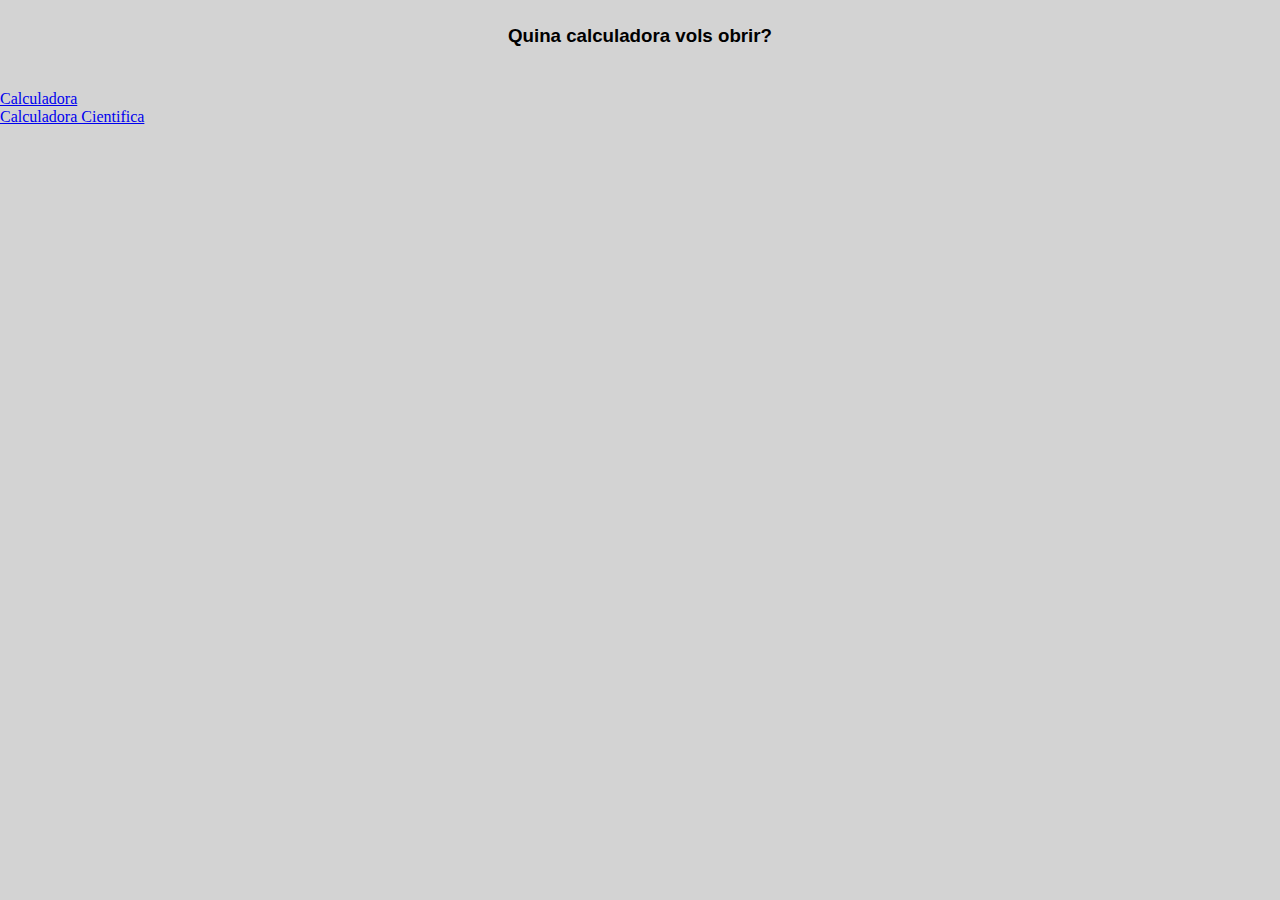
<file: index.html>
<!DOCTYPE html>
<html lang="en">
<head>
    <meta charset="UTF-8">
    <meta name="viewport" content="width=device-width, initial-scale=1.0">
    <title>Document</title>
    <meta http-equiv="x-ua-compatible" content="ie=edge">
    <meta name="description" content="A brief page description">
    <meta name="keywords" content="html,cheatsheet" />
    <meta property="fb:admins" content="YourFacebookUsername" />
    <link rel="apple-touch-icon" href="apple-touch-icon.png">
    <link rel="stylesheet" href="normalised.css">
    <link rel="stylesheet" href="estils.css">
    <script src="https://ajax.googleapis.com/ajax/libs/jquery/1.7.1/jquery.min.js"></script> 
    <script src="https://ajax.googleapis.com/ajax/libs/jquery/3.5.1/jquery.min.js"></script>
    <script src="https://maxcdn.bootstrapcdn.com/bootstrap/3.4.1/js/bootstrap.min.js"></script>
</head>
<body>
    <h3>Quina calculadora vols obrir?</h3><br>

    <a href="calculadora.html">Calculadora</a><br>
    <a href="calculadora_cientifica.html">Calculadora Cientifica</a>

    
</body>
</html>
</file>
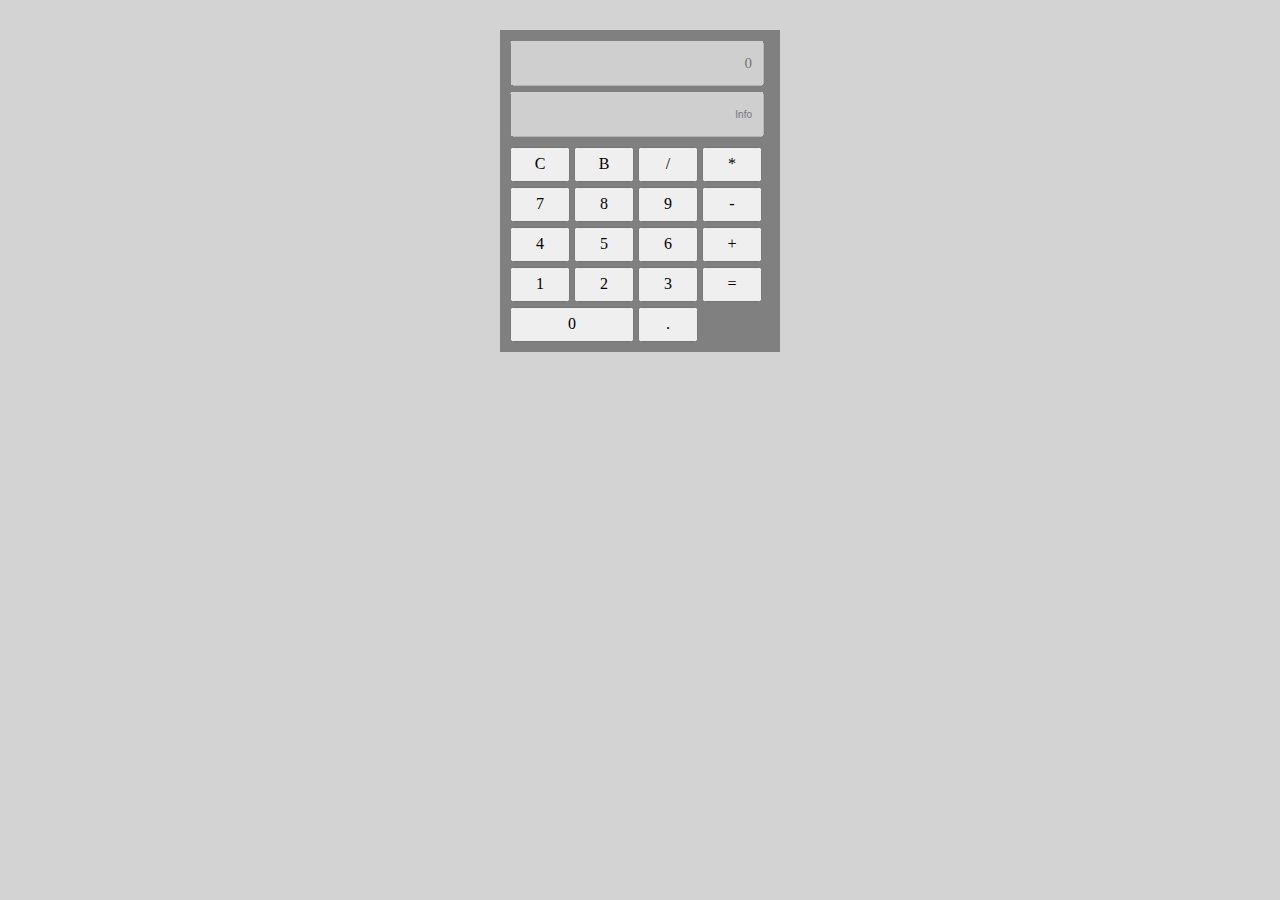
<file: calculadora.html>
<!DOCTYPE html>
<html lang="en">
<head>
    <meta charset="UTF-8">
    <meta name="viewport" content="width=device-width, initial-scale=1.0">
    <title>Calculadora</title>
    <meta http-equiv="x-ua-compatible" content="ie=edge">
    <meta name="description" content="A brief page description">
    <meta name="keywords" content="html,cheatsheet" />
    <meta property="fb:admins" content="YourFacebookUsername" />
    <link rel="apple-touch-icon" href="apple-touch-icon.png">
    <link rel="stylesheet" href="normalised.css">
    <link rel="stylesheet" href="estils.css">
    <script src="https://ajax.googleapis.com/ajax/libs/jquery/1.7.1/jquery.min.js"></script> 
    <script src="https://ajax.googleapis.com/ajax/libs/jquery/3.5.1/jquery.min.js"></script>
    <script src="https://maxcdn.bootstrapcdn.com/bootstrap/3.4.1/js/bootstrap.min.js"></script>
</head>
<body>
    
    <script src="calculadora.js"></script>

    <div id="Calculadora">
        <div id="pantalles">
            <input disabled id="pantallaResultat" placeholder="0" type="text">
            <input disabled id="pantallaInfo" placeholder="Info" type="text"> 

        </div>

        <div id ="botons">
            <button id="borrarTot" onclick="borrar_Tot()">C</button>
            <button id="borrarUltim" onclick="borrarUltim()">B</button>
            <button id="dividir" onclick="dividir()">/</button>
            <button id="multiplicar" onclick="multiplicar()">*</button>
            
            <button id="b7" onclick="tractarSet()">7</button>
            <button id="b8" onclick="tractarVuit()">8</button>
            <button id="b9" onclick="tractarNou()">9</button>
            <button id="restar" onclick="restar()">-</button>
            
            <button id="b4" onclick="tractarQuatre()">4</button>
            <button id="b5" onclick="tractarCinc()">5</button>
            <button id="b6" onclick="tractarSis()">6</button>
            <button id="sumar" onclick="sumar()">+</button>
            
            <button id="b1" onclick="tractarUn()">1</button>
            <button id="b2" onclick="tractarDos()">2</button>
            <button id="b3" onclick="tractarTres()">3</button>
            <button id="igual" onclick="igual()">=</button>
           
            <button id="b0" onclick="tractarZero()">0</button>
            <button id="punt" onclick="decimal()">.</button>
            
        </div>
    </div>

</body>
</html>
</file>
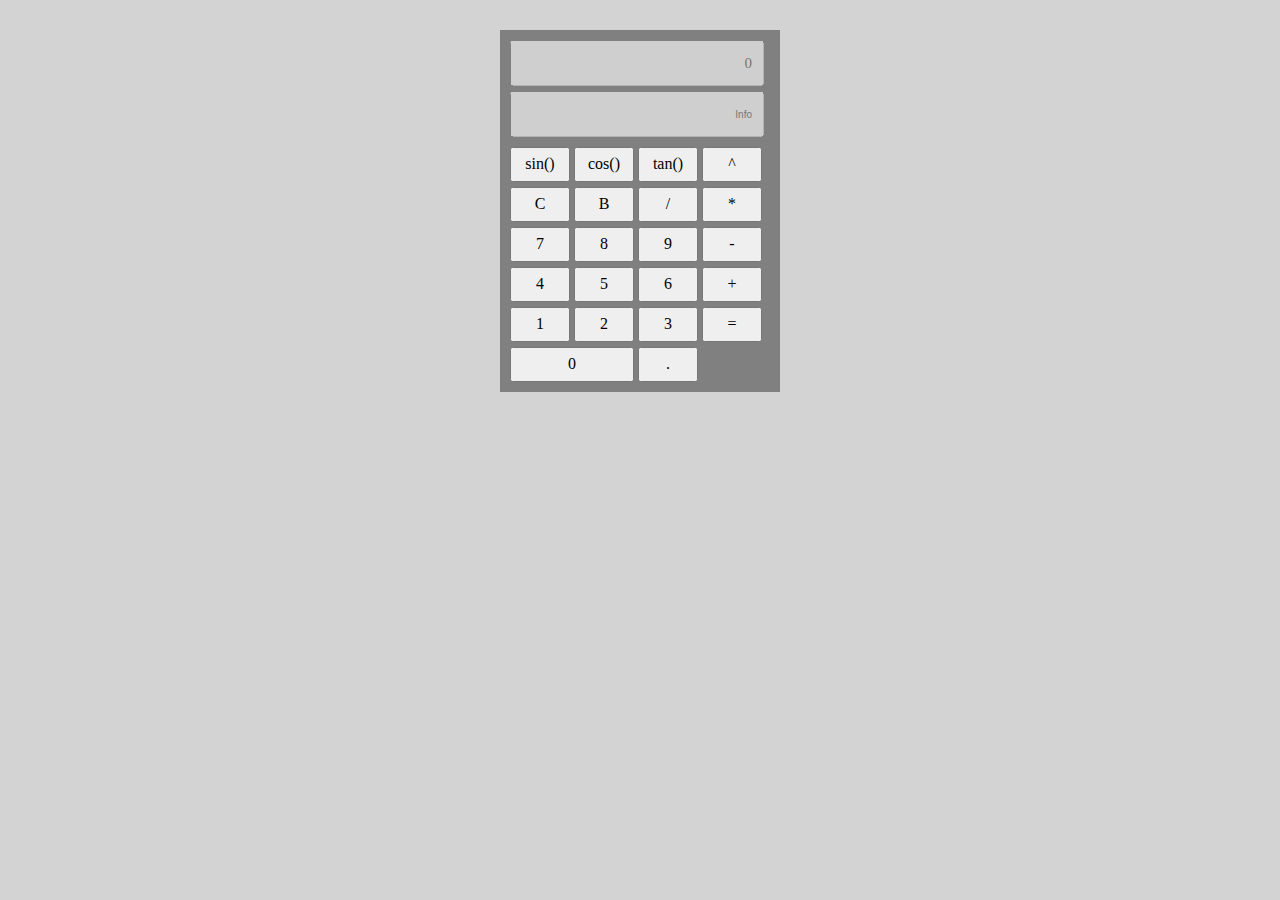
<file: calculadora_cientifica.html>
<!DOCTYPE html>
<html lang="en">
<head>
    <meta charset="UTF-8">
    <meta name="viewport" content="width=device-width, initial-scale=1.0">
    <title>Calculadora</title>
    <meta http-equiv="x-ua-compatible" content="ie=edge">
    <meta name="description" content="A brief page description">
    <meta name="keywords" content="html,cheatsheet" />
    <meta property="fb:admins" content="YourFacebookUsername" />
    <link rel="apple-touch-icon" href="apple-touch-icon.png">
    <link rel="stylesheet" href="normalised.css">
    <link rel="stylesheet" href="estils.css">
    <script src="https://ajax.googleapis.com/ajax/libs/jquery/1.7.1/jquery.min.js"></script> 
    <script src="https://ajax.googleapis.com/ajax/libs/jquery/3.5.1/jquery.min.js"></script>
    <script src="https://maxcdn.bootstrapcdn.com/bootstrap/3.4.1/js/bootstrap.min.js"></script>
</head>
<body>
    
    <script src="calculadora_cientifica.js"></script>

    <div id="Calculadora">
        <div id="pantalles">
            <input disabled id="pantallaResultat" placeholder="0" type="text">
            <input disabled id="pantallaInfo" placeholder="Info" type="text"> 

        </div>

        <div id ="botons">

            <button id="sinus" onclick="">sin()</button>
            <button id="cosinus" onclick="">cos()</button>
            <button id="tangent" onclick="">tan()</button>
            <button id="potencia" onclick="">^</button><br>

            <button id="borrarTot" onclick="borrar_Tot()">C</button>
            <button id="borrarUltim" onclick="borrarUltim()">B</button>
            <button id="dividir" onclick="dividir()">/</button>
            <button id="multiplicar" onclick="multiplicar()">*</button>
            
            <button id="b7" onclick="tractarSet()">7</button>
            <button id="b8" onclick="tractarVuit()">8</button>
            <button id="b9" onclick="tractarNou()">9</button>
            <button id="restar" onclick="restar()">-</button>
            
            <button id="b4" onclick="tractarQuatre()">4</button>
            <button id="b5" onclick="tractarCinc()">5</button>
            <button id="b6" onclick="tractarSis()">6</button>
            <button id="sumar" onclick="sumar()">+</button>
            
            <button id="b1" onclick="tractarUn()">1</button>
            <button id="b2" onclick="tractarDos()">2</button>
            <button id="b3" onclick="tractarTres()">3</button>
            <button id="igual" onclick="igual()">=</button>
           
            <button id="b0" onclick="tractarZero()">0</button>
            <button id="punt" onclick="decimal()">.</button>
            
        </div>
    </div>  
</body>
</html>
</file>
<file: estils.css>
#Calculadora{
    margin: 30px auto;
    padding: 10px;
    background-color: grey;
    max-width: 260px;
}

h3{
    text-align: center;
    font-family: 'Lucida Sans', 'Lucida Sans Regular', 'Lucida Grande', 'Lucida Sans Unicode', Geneva, Verdana, sans-serif;
    margin: 25px;
}

#a_calc{
    text-align: center;
}

#borrarTot, #borrarUltim, #dividir, #multiplicar, #restar, #sumar, #igual, #b1, #b2, #b3, #b4, #b5, #b6, #b7, #b8, #b9, #punt{
    width: 60px;
    margin-top: 5px;
    height: 35px;
}

/* bototns calculadora cientifica */
#sinus, #cosinus, #tangent, #potencia{ 
    width: 60px;
    margin-top: 5px;
    height: 35px;
}

#b0{
    width: 124px;
    margin-top: 5px;
    height: 35px;
}

#pantallaResultat{
    width: 230px;
    height: 40px;
    margin-bottom: 5px;
    padding-left: 10px;
    padding-right: 10px;
    text-align: right;
    font-size: 15px;
    color: rgb(0, 0, 0);
}

#pantallaInfo{
    width: 230px;
    height: 40px;
    margin-bottom: 5px;
    padding-left: 10px;
    padding-right: 10px;
    font-size: 10px;
    text-align: right;
    color: black;
    font-family: 'Lucida Sans', 'Lucida Sans Regular', 'Lucida Grande', 'Lucida Sans Unicode', Geneva, Verdana, sans-serif;
}

body{
    background-color: lightgray; 
}

@media (width:412px){
    body{
        background-color: black;
    }
}

@media (width:1080px){
    body{
        background-color: rgb(111, 129, 166);
    }
}
</file>
<file: normalised.css>
/*! normalize.css v8.0.1 | MIT License | github.com/necolas/normalize.css */

/* Document
   ========================================================================== */

/**
 * 1. Correct the line height in all browsers.
 * 2. Prevent adjustments of font size after orientation changes in iOS.
 */

html {
  line-height: 1.15; /* 1 */
  -webkit-text-size-adjust: 100%; /* 2 */
}

/* Sections
   ========================================================================== */

/**
 * Remove the margin in all browsers.
 */

body {
  margin: 0;
}

/**
 * Render the `main` element consistently in IE.
 */

main {
  display: block;
}

/**
 * Correct the font size and margin on `h1` elements within `section` and
 * `article` contexts in Chrome, Firefox, and Safari.
 */

h1 {
  font-size: 2em;
  margin: 0.67em 0;
}

/* Grouping content
   ========================================================================== */

/**
 * 1. Add the correct box sizing in Firefox.
 * 2. Show the overflow in Edge and IE.
 */

hr {
  box-sizing: content-box; /* 1 */
  height: 0; /* 1 */
  overflow: visible; /* 2 */
}

/**
 * 1. Correct the inheritance and scaling of font size in all browsers.
 * 2. Correct the odd `em` font sizing in all browsers.
 */

pre {
  font-family: monospace, monospace; /* 1 */
  font-size: 1em; /* 2 */
}

/* Text-level semantics
   ========================================================================== */

/**
 * Remove the gray background on active links in IE 10.
 */

a {
  background-color: transparent;
}

/**
 * 1. Remove the bottom border in Chrome 57-
 * 2. Add the correct text decoration in Chrome, Edge, IE, Opera, and Safari.
 */

abbr[title] {
  border-bottom: none; /* 1 */
  text-decoration: underline; /* 2 */
  text-decoration: underline dotted; /* 2 */
}

/**
 * Add the correct font weight in Chrome, Edge, and Safari.
 */

b,
strong {
  font-weight: bolder;
}

/**
 * 1. Correct the inheritance and scaling of font size in all browsers.
 * 2. Correct the odd `em` font sizing in all browsers.
 */

code,
kbd,
samp {
  font-family: monospace, monospace; /* 1 */
  font-size: 1em; /* 2 */
}

/**
 * Add the correct font size in all browsers.
 */

small {
  font-size: 80%;
}

/**
 * Prevent `sub` and `sup` elements from affecting the line height in
 * all browsers.
 */

sub,
sup {
  font-size: 75%;
  line-height: 0;
  position: relative;
  vertical-align: baseline;
}

sub {
  bottom: -0.25em;
}

sup {
  top: -0.5em;
}

/* Embedded content
   ========================================================================== */

/**
 * Remove the border on images inside links in IE 10.
 */

img {
  border-style: none;
}

/* Forms
   ========================================================================== */

/**
 * 1. Change the font styles in all browsers.
 * 2. Remove the margin in Firefox and Safari.
 */

button,
input,
optgroup,
select,
textarea {
  font-family: inherit; /* 1 */
  font-size: 100%; /* 1 */
  line-height: 1.15; /* 1 */
  margin: 0; /* 2 */
}

/**
 * Show the overflow in IE.
 * 1. Show the overflow in Edge.
 */

button,
input { /* 1 */
  overflow: visible;
}

/**
 * Remove the inheritance of text transform in Edge, Firefox, and IE.
 * 1. Remove the inheritance of text transform in Firefox.
 */

button,
select { /* 1 */
  text-transform: none;
}

/**
 * Correct the inability to style clickable types in iOS and Safari.
 */

button,
[type="button"],
[type="reset"],
[type="submit"] {
  -webkit-appearance: button;
}

/**
 * Remove the inner border and padding in Firefox.
 */

button::-moz-focus-inner,
[type="button"]::-moz-focus-inner,
[type="reset"]::-moz-focus-inner,
[type="submit"]::-moz-focus-inner {
  border-style: none;
  padding: 0;
}

/**
 * Restore the focus styles unset by the previous rule.
 */

button:-moz-focusring,
[type="button"]:-moz-focusring,
[type="reset"]:-moz-focusring,
[type="submit"]:-moz-focusring {
  outline: 1px dotted ButtonText;
}

/**
 * Correct the padding in Firefox.
 */

fieldset {
  padding: 0.35em 0.75em 0.625em;
}

/**
 * 1. Correct the text wrapping in Edge and IE.
 * 2. Correct the color inheritance from `fieldset` elements in IE.
 * 3. Remove the padding so developers are not caught out when they zero out
 *    `fieldset` elements in all browsers.
 */

legend {
  box-sizing: border-box; /* 1 */
  color: inherit; /* 2 */
  display: table; /* 1 */
  max-width: 100%; /* 1 */
  padding: 0; /* 3 */
  white-space: normal; /* 1 */
}

/**
 * Add the correct vertical alignment in Chrome, Firefox, and Opera.
 */

progress {
  vertical-align: baseline;
}

/**
 * Remove the default vertical scrollbar in IE 10+.
 */

textarea {
  overflow: auto;
}

/**
 * 1. Add the correct box sizing in IE 10.
 * 2. Remove the padding in IE 10.
 */

[type="checkbox"],
[type="radio"] {
  box-sizing: border-box; /* 1 */
  padding: 0; /* 2 */
}

/**
 * Correct the cursor style of increment and decrement buttons in Chrome.
 */

[type="number"]::-webkit-inner-spin-button,
[type="number"]::-webkit-outer-spin-button {
  height: auto;
}

/**
 * 1. Correct the odd appearance in Chrome and Safari.
 * 2. Correct the outline style in Safari.
 */

[type="search"] {
  -webkit-appearance: textfield; /* 1 */
  outline-offset: -2px; /* 2 */
}

/**
 * Remove the inner padding in Chrome and Safari on macOS.
 */

[type="search"]::-webkit-search-decoration {
  -webkit-appearance: none;
}

/**
 * 1. Correct the inability to style clickable types in iOS and Safari.
 * 2. Change font properties to `inherit` in Safari.
 */

::-webkit-file-upload-button {
  -webkit-appearance: button; /* 1 */
  font: inherit; /* 2 */
}

/* Interactive
   ========================================================================== */

/*
 * Add the correct display in Edge, IE 10+, and Firefox.
 */

details {
  display: block;
}

/*
 * Add the correct display in all browsers.
 */

summary {
  display: list-item;
}

/* Misc
   ========================================================================== */

/**
 * Add the correct display in IE 10+.
 */

template {
  display: none;
}

/**
 * Add the correct display in IE 10.
 */

[hidden] {
  display: none;
}
</file>
